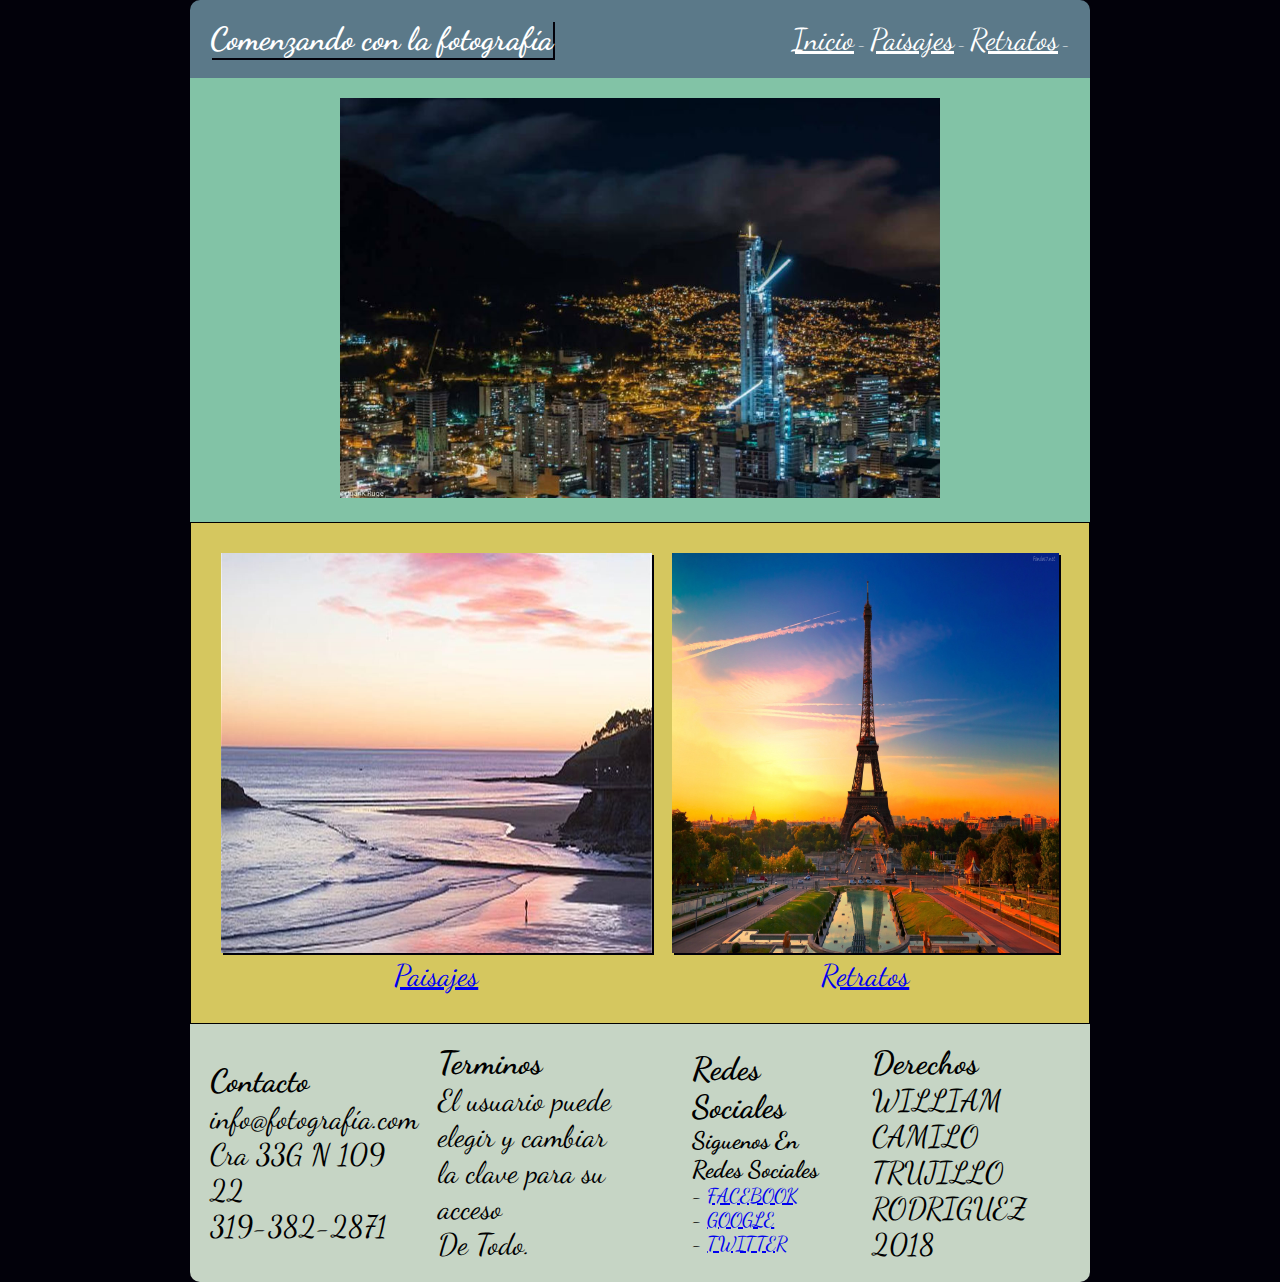
<file: index.html>
<!DOCTYPE html>
<html>
<head>
    <meta charset="UTF-8">
    <title>Comenzando con la fotografía</title>
    <meta name="viewport" content="width=device-width, initial-scale=1.0">
    <link rel="stylesheet" href="css/estilos.css">
    <link href="https://fonts.googleapis.com/css?family=Dancing+Script" rel="stylesheet">
    <link rel="stylesheet" href="https://use.fontawesome.com/releases/v5.5.0/css/all.css" integrity="sha384-B4dIYHKNBt8Bc12p+WXckhzcICo0wtJAoU8YZTY5qE0Id1GSseTk6S+L3BlXeVIU" crossorigin="anonymous">
</head>
<body>


<div class="container">

    <header>
        <h1>Comenzando con la fotografía</h1>
        <nav>
            <a href="index.html">Inicio</a> -
            <a href="paisajes.html">Paisajes</a> -
            <a href="retratos.html">Retratos</a> -
        </nav>
    </header>


<div class="imgcontenedor">
                
                <div class="imgcentrada">
                    <img src="img/1.jpg" width="100%" height="400px">
                </div>
</div>
           

<div class="imgcontenedor1">
                

                <div class="imgconte">

                    <img class="imgizquierda" src="img/2.jpg" width="100%" height="400px">
                    
                    <br>
                    <p style="text-align: center;">
                        <a href="paisajes.html">Paisajes</a>
                    </p>
                    
                
                </div>





                <div class="imgconte">

                    <img class="imgderecha" src="img/3.jpg" width="100%" height="400px">

                     <br>
                    <p style="text-align: center;">
                        <a href="retratos.html">Retratos</a>
                    </p>

                </div>

</div>



<footer>   
    

            <div class="footer">
                
                    <div class="bloque1">

                        <h1>Contacto</h1>
                        <p>
                            info@fotografía.com
                            </br>
                            Cra 33G N 109 22
                            </br>
                            319-382-2871   
                        </p>
                    </div>

                    <div class="bloque2">
                        <h1>Terminos</h1>
                         <p>
                           El usuario puede elegir y cambiar 
                           <br>la clave para su acceso
                           <br>De Todo.
                         </p>
                    </div>

                    <div class="bloque3">
                        <h1>Redes Sociales</h1>
                        <h2>Siguenos En Redes Sociales</h2>
                        <p style="font-size: 20px;">
                            <i class="fab fa-facebook-f"></i> - <a href="www.facebook.com">FACEBOOK</a>
                     </br>  
                         <i class="fab fa-google"></i> - <a href="www.google.com">GOOGLE</a>
                     </br>
                         <i class="fab fa-twitter"></i> - <a href="www.twitter.com">TWITTER</a>

                        </p>
                         
                    </div>


                    <div class="bloque4">
                        <h1>Derechos</h1>

                       <p>
                            WILLIAM CAMILO 
                        </br>TRUJILLO RODRIGUEZ

                       </br>

                            <i class="fas fa-copyright"></i>2018

                       </p>
                    </div>

            </div>

</footer>

</div>

</body>
</html>
</file>
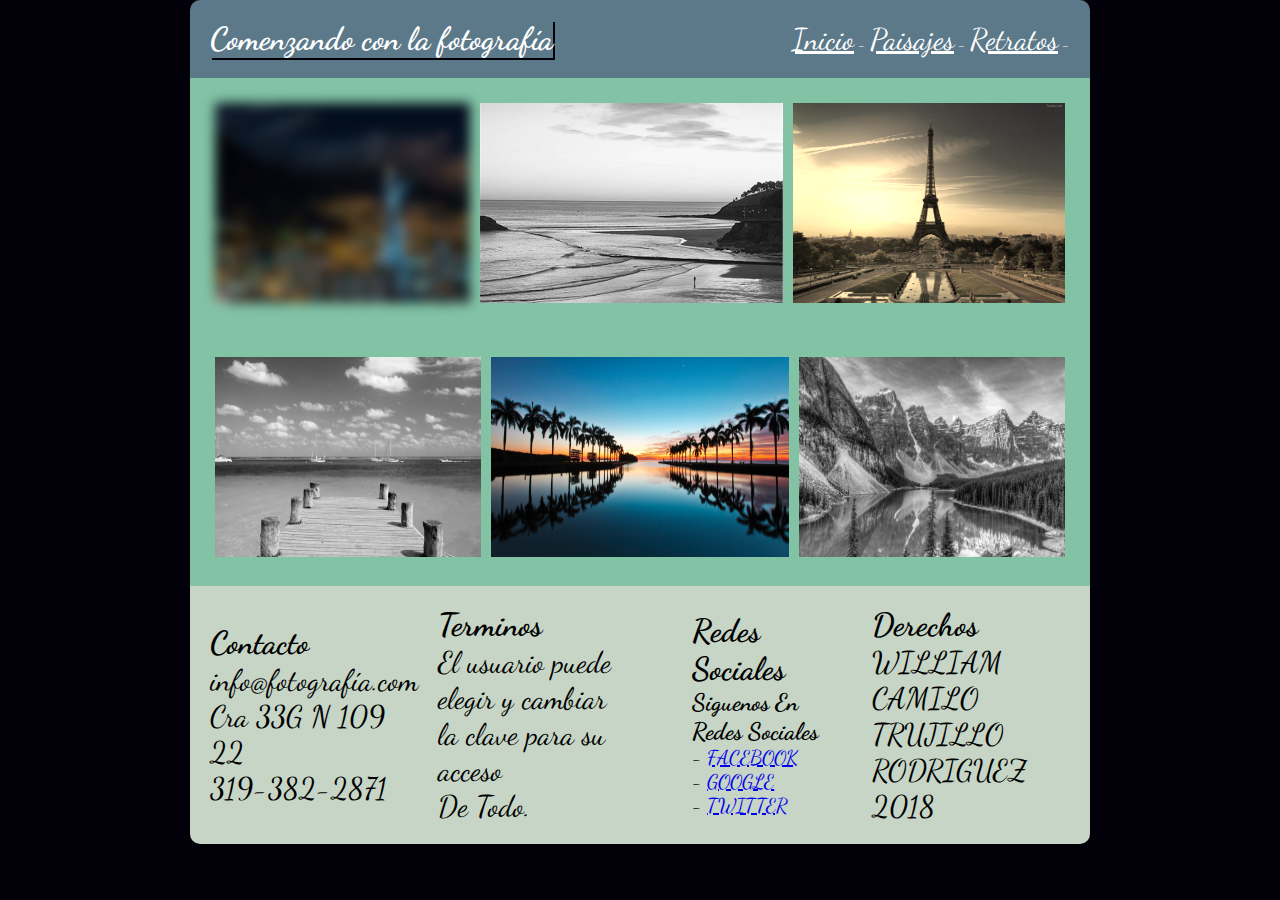
<file: paisajes.html>
<!DOCTYPE html>
<html>
<head>
    <meta charset="UTF-8">
    <title>Comenzando con la fotografía</title>
    <meta name="viewport" content="width=device-width, initial-scale=1.0">
    <link rel="stylesheet" href="css/estilos.css">
    <link href="https://fonts.googleapis.com/css?family=Dancing+Script" rel="stylesheet">
    <link rel="stylesheet" href="https://use.fontawesome.com/releases/v5.5.0/css/all.css" integrity="sha384-B4dIYHKNBt8Bc12p+WXckhzcICo0wtJAoU8YZTY5qE0Id1GSseTk6S+L3BlXeVIU" crossorigin="anonymous">
</head>
<body>


<div class="container">

    <header>
        <h1>Comenzando con la fotografía</h1>
        <nav>
            <a href="index.html">Inicio</a> -
            <a href="paisajes.html">Paisajes</a> -
            <a href="retratos.html">Retratos</a> -
        </nav>
    </header>


<div class="imgcontenedor">
                
             
                <div class="imgBlue">
                    <img src="img/1.jpg" width="100%" height="200px">
                </div>

                <div class="imggray">
                    <img src="img/2.jpg" width="100%" height="200px">
                </div>

                <div class="imgsepia">
                    <img src="img/3.jpg" width="100%" height="200px">
                </div>

              

                
</div>



<div class="imgcontenedor">
                
                <div class="imggray">
                    <img src="img/4.jpg" width="100%" height="200px">
                </div>

                <div class="imgnorm">
                    <img src="img/5.jpg" width="100%" height="200px">
                </div>

                <div class="imggray">
                    <img src="img/6.jpg" width="100%" height="200px">
                </div>
              

                
</div>

<footer>   
    

            <div class="footer">
                
                    <div class="bloque1">

                        <h1>Contacto</h1>
                        <p>
                            info@fotografía.com
                            </br>
                            Cra 33G N 109 22
                            </br>
                            319-382-2871   
                        </p>
                    </div>

                    <div class="bloque2">
                        <h1>Terminos</h1>
                         <p>
                           El usuario puede elegir y cambiar 
                           <br>la clave para su acceso
                           <br>De Todo.
                         </p>
                    </div>

                    <div class="bloque3">
                        <h1>Redes Sociales</h1>
                        <h2>Siguenos En Redes Sociales</h2>
                        <p style="font-size: 20px;">
                            <i class="fab fa-facebook-f"></i> - <a href="www.facebook.com">FACEBOOK</a>
                     </br>  
                         <i class="fab fa-google"></i> - <a href="www.google.com">GOOGLE</a>
                     </br>
                         <i class="fab fa-twitter"></i> - <a href="www.twitter.com">TWITTER</a>

                        </p>
                         
                    </div>


                    <div class="bloque4">
                        <h1>Derechos</h1>

                       <p>
                            WILLIAM CAMILO 
                        </br>TRUJILLO RODRIGUEZ

                       </br>

                            <i class="fas fa-copyright"></i>2018

                       </p>
                    </div>

            </div>

</footer>

</div>

</body>
</html>
</file>
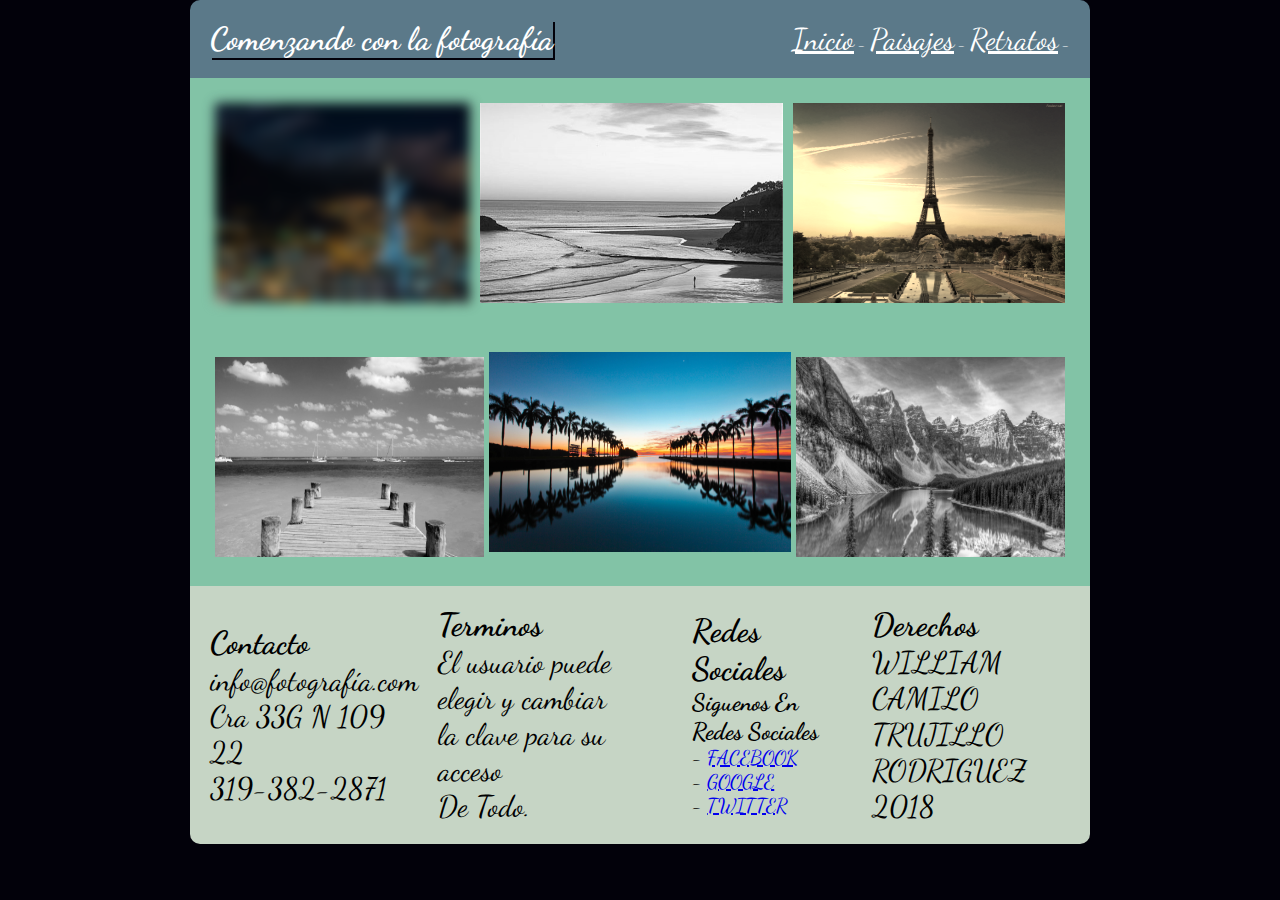
<file: retratos.html>
<!DOCTYPE html>
<html>
<head>
    <meta charset="UTF-8">
    <title>Comenzando con la fotografía</title>
    <meta name="viewport" content="width=device-width, initial-scale=1.0">
    <link rel="stylesheet" href="css/estilos.css">
    <link href="https://fonts.googleapis.com/css?family=Dancing+Script" rel="stylesheet">
    <link rel="stylesheet" href="https://use.fontawesome.com/releases/v5.5.0/css/all.css" integrity="sha384-B4dIYHKNBt8Bc12p+WXckhzcICo0wtJAoU8YZTY5qE0Id1GSseTk6S+L3BlXeVIU" crossorigin="anonymous">
</head>
<body>


<div class="container">

    <header>
        <h1>Comenzando con la fotografía</h1>
        <nav>
            <a href="index.html">Inicio</a> -
            <a href="paisajes.html">Paisajes</a> -
            <a href="retratos.html">Retratos</a> -
        </nav>
    </header>


<div class="imgcontenedor">
                
                <div class="imgBlue">
                    <img src="img/1.jpg" width="100%" height="200px">
                </div>

                <div class="imggray">
                    <img src="img/2.jpg" width="100%" height="200px">
                </div>

                <div class="imgsepia">
                    <img src="img/3.jpg" width="100%" height="200px">
                </div>
              

                
</div>



<div class="imgcontenedor">
                
                <div class="imggray">
                    <img src="img/4.jpg" width="100%" height="200px">
                </div>

                <div class="imgcentrada">
                    <img src="img/5.jpg" width="100%" height="200px">
                </div>

                <div class="imggray">
                    <img src="img/6.jpg" width="100%" height="200px">
                </div>
              

                
</div>

<footer>   
    

            <div class="footer">
                
                    <div class="bloque1">

                        <h1>Contacto</h1>
                        <p>
                            info@fotografía.com
                            </br>
                            Cra 33G N 109 22
                            </br>
                            319-382-2871   
                        </p>
                    </div>

                    <div class="bloque2">
                        <h1>Terminos</h1>
                         <p>
                           El usuario puede elegir y cambiar 
                           <br>la clave para su acceso
                           <br>De Todo.
                         </p>
                    </div>

                    <div class="bloque3">
                        <h1>Redes Sociales</h1>
                        <h2>Siguenos En Redes Sociales</h2>
                        <p style="font-size: 20px;">
                            <i class="fab fa-facebook-f"></i> - <a href="www.facebook.com">FACEBOOK</a>
                     </br>  
                         <i class="fab fa-google"></i> - <a href="www.google.com">GOOGLE</a>
                     </br>
                         <i class="fab fa-twitter"></i> - <a href="www.twitter.com">TWITTER</a>

                        </p>
                         
                    </div>


                    <div class="bloque4">
                        <h1>Derechos</h1>

                       <p>
                            WILLIAM CAMILO 
                        </br>TRUJILLO RODRIGUEZ

                       </br>

                            <i class="fas fa-copyright"></i>2018

                       </p>
                    </div>

            </div>

</footer>

</div>

</body>
</html>
</file>
<file: css/estilos.css>
* {
	padding: 0px;
	margin: 0px;
}


body {
	background-color: #02010a;
	font-family: 'Dancing Script', cursive;

}


/** EMPIEZA EL CSS DEL SITIO WEB PAISAJES **/


.container {
	width: 900px;
	margin: 0 auto;
	animation: slidein 1s;

}

header {
	border-radius: 10px 10px 0px 0px;
	background-color: #5b7989;
	padding: 20px;
	color: white;
	display: flex;
	justify-content: space-between;
	align-items: center;
}

header h1 {
	box-shadow: 2px 2px #02010a; 
}

header nav a{
	font-size: 30px;
	color: #fff;
} 

.imgcontenedor {
	background-color: #82c3a6;
	display: flex;
	justify-content: center;
	padding: 20px;
}

.imgcentrada {
}

.imgcontenedor1 {
	display: flex;
	justify-content: space-between;
	align-items: center;
	background-color: #d5c75f;
	border: 1px solid black;
	padding: 20px;

}

.imgconte {
	padding: 10px;
}

.imgizquierda {
	box-shadow: 2px 2px #02010a;
}

.imgizquierda:hover {
	transform: rotate(10deg);
	box-shadow: 2px 2px #82c3a6;
}

.imgderecha {
	box-shadow: 2px 2px #02010a;
}

.imgderecha:hover {
	transform: translate(20px,-5px);
	box-shadow: 2px 2px #82c3a6;
}

footer {
	border-radius: 0px 0px 10px 10px;
	background-color: #C6d5c5;
	color: #000;
}


.footer {
	padding: 10px;
	display: flex;
	justify-content: space-between;
	align-items: center;
}


p {
	font-size: 30px;
}

.bloque1,.bloque2,.bloque3,.bloque4 {
	padding: 10px;
}

/** TERMINA EL CSS DEL SITIO WEB INDEX **/




/** EMPIEZA EL CSS DEL SITIO WEB PAISAJES **/

 .imgBlue {
 	filter: blur(6px);
 	padding: 5px;
 }

 .imggray {
 	filter: grayscale(100%);
 	padding: 5px;
 }

 .imgsepia {
 	filter: sepia(90%);
 	 padding: 5px;
 }

 .imgnorm {
 	 padding: 5px;
 }

 /** TERMINA EL CSS DEL SITIO WEB PAISAJES **/





 /** EMPIEZA EL MEDIA DEL SITIO WEB  **/

@media screen and (max-width: 900px) {

	.container {
		width: 100%;
		margin: 0 auto;
	}

	header {
		display: flex;
		flex-direction: column;
	}

	.imgcontenedor1{
		display: flex;
		flex-wrap: wrap;
	}

	.footer{
		display: flex;
		flex-wrap: wrap;
	}

	.imgcontenedor {
		display: flex;
		flex-wrap: wrap;

	}
}


 
 /** TERMINA EL MEDIA DEL SITIO WEB  **/


@-webkit-keyframes slidein {
	0% {margin-top: 150%;}
	60% {margin-top: -5%;}
	100% {margin-top: 0%;}


}
</file>
